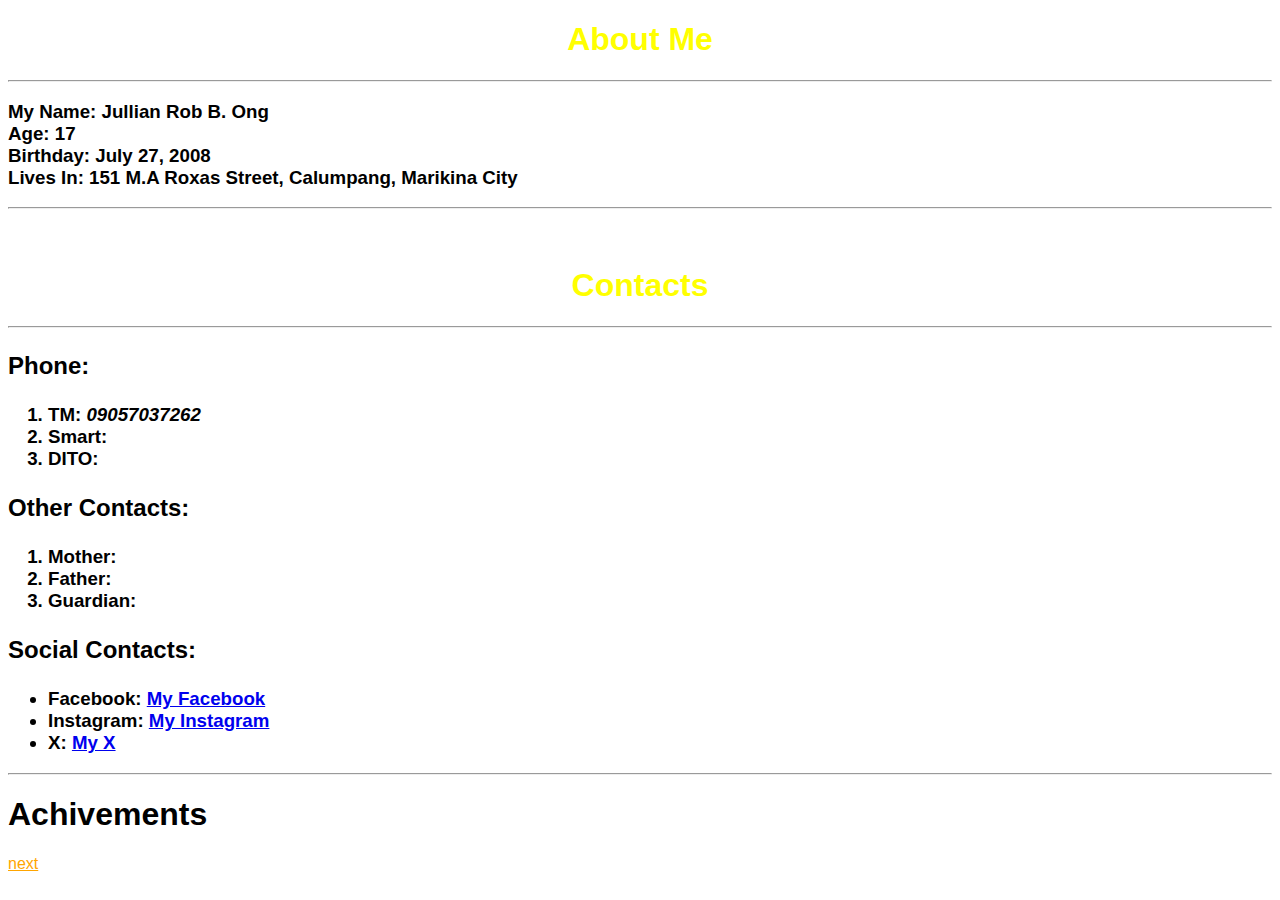
<file: Web Dev/index.html>
<!DOCTYPE html>

<html lang="en">
    <head>
        <meta charset="UTF-8">
        <meta name="viewport" content="width=device-width, initial-scale=1.0">
        <title>My Portfolio</title>
        <link rel="stylesheet" href="styles.css">
    </head>
    <body>
         <h1 class="AboutMe">About Me</h1>
         <hr>
         <h3><p>My Name: Jullian Rob B. Ong<br>
            Age: 17 <br> 
            Birthday: July 27, 2008 <br>
            Lives In: 151 M.A Roxas Street, Calumpang, Marikina City<br><hr>
        </p></h3><br>
        <h1 class="Contact">Contacts</h1>
        <hr>
        <h2><p>Phone: </p></h2>
            <h3><ol> <!-- PC -->
            <li>TM: <i>09057037262</i></li>
            <li>Smart: <i></i> </li>
            <li>DITO: <i></i> </li>
        </ol></h3>

        <h2><p>Other Contacts: </p></h2>
            <h3><ol> <!-- OC -->
                <li>Mother: </li>
                <li>Father: </li>
                <li>Guardian: </li>
            </ol></h3>

        <h2><p>Social Contacts: </p></h2>
            <h3><ul> <!-- SC -->
                <li>Facebook: <a href="https://web.facebook.com/ong.jullian.rob">My Facebook</a> </li>
                <li>Instagram: <a href="https://www.instagram.com/rob.keso/">My Instagram</a> </li>
                <li>X: <a href="https://www.instagram.com/rob.keso/">My X</a></li>
            </ul></h3>
        <hr>

        <h1 class="Achivements">Achivements</h1>
        <a class="page2" href=index2.html>next</a>
        <br>
        <p></p>
    </body>
</html>
</file>
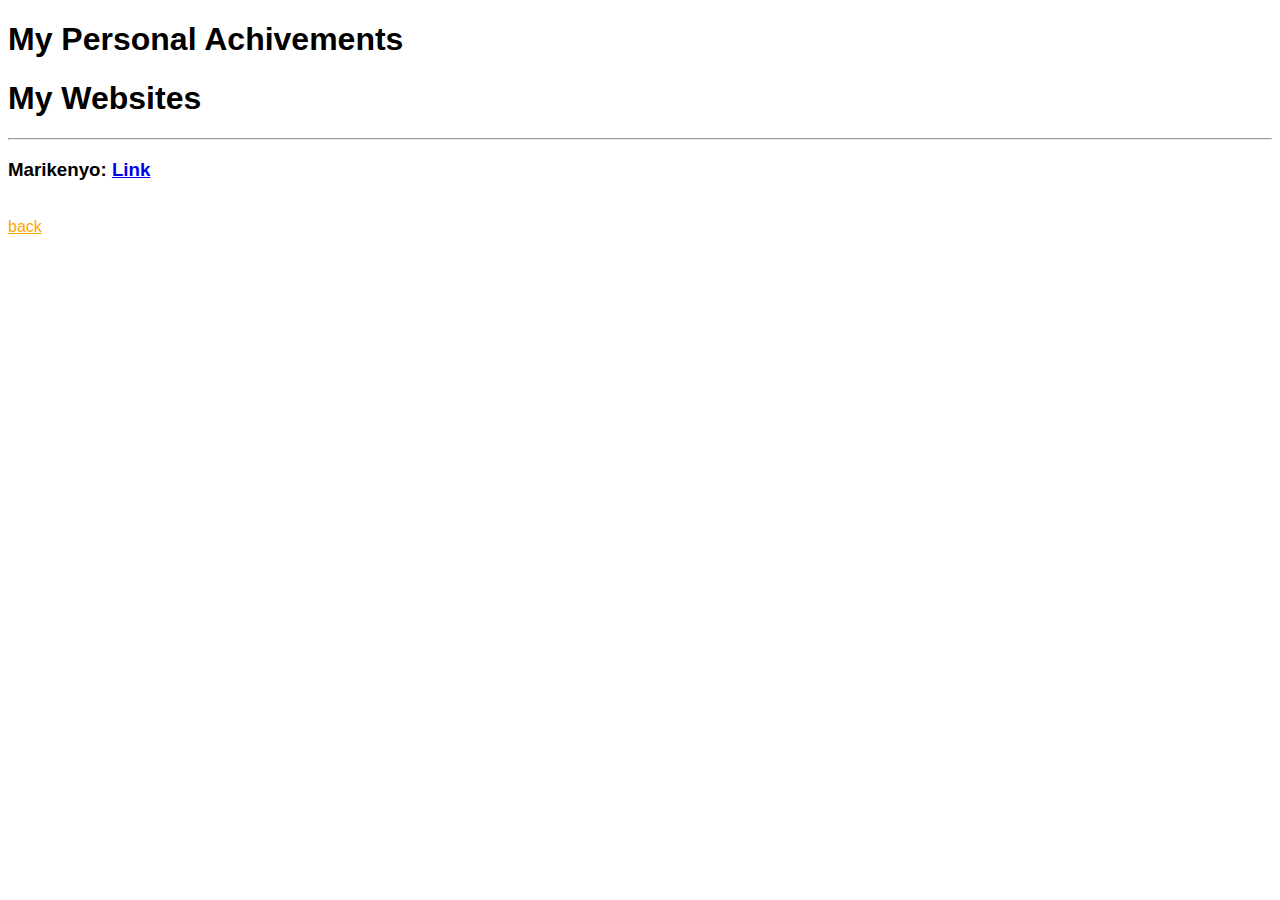
<file: Web Dev/index2.html>
<!DOCTYPE html>

<html lang="en">
    <head>
        <meta charset="UTF-8">
        <meta name="viewport" content="width=device-width, initial-scale=1.0">
        <title>My Portfolio</title>
        <link rel="stylesheet" href="styles2.css">
    </head>
    <body>
        <h1>My Personal Achivements</h1>

        <h1 class="Websites">My Websites</h1>
         <hr>
         <h3><p> Marikenyo: <a href="https://marikenyo.vercel.app/">Link</a>
        </p></h3><br>
        <a class="back" href=index.html>back</a>


    </body>
</html>
</file>
<file: Web Dev/styles.css>
body {
 font-family: Arial, Helvetica, sans-serif;
}

.Contact, .AboutMe {
    text-align: center;
    color: yellow;
}

.page2 {
  color: orange;
  -webkit-touch-callout: none;
  -webkit-user-select: none;
  -khtml-user-select: none;
  -moz-user-select: none;
  -ms-user-select: none;
  user-select: none;
}
</file>
<file: Web Dev/styles2.css>
body {
 font-family: Arial, Helvetica, sans-serif;
}

.back {
  color: orange;
  -webkit-touch-callout: none;
  -webkit-user-select: none;
  -khtml-user-select: none;
  -moz-user-select: none;
  -ms-user-select: none;
  user-select: none;
}
</file>
